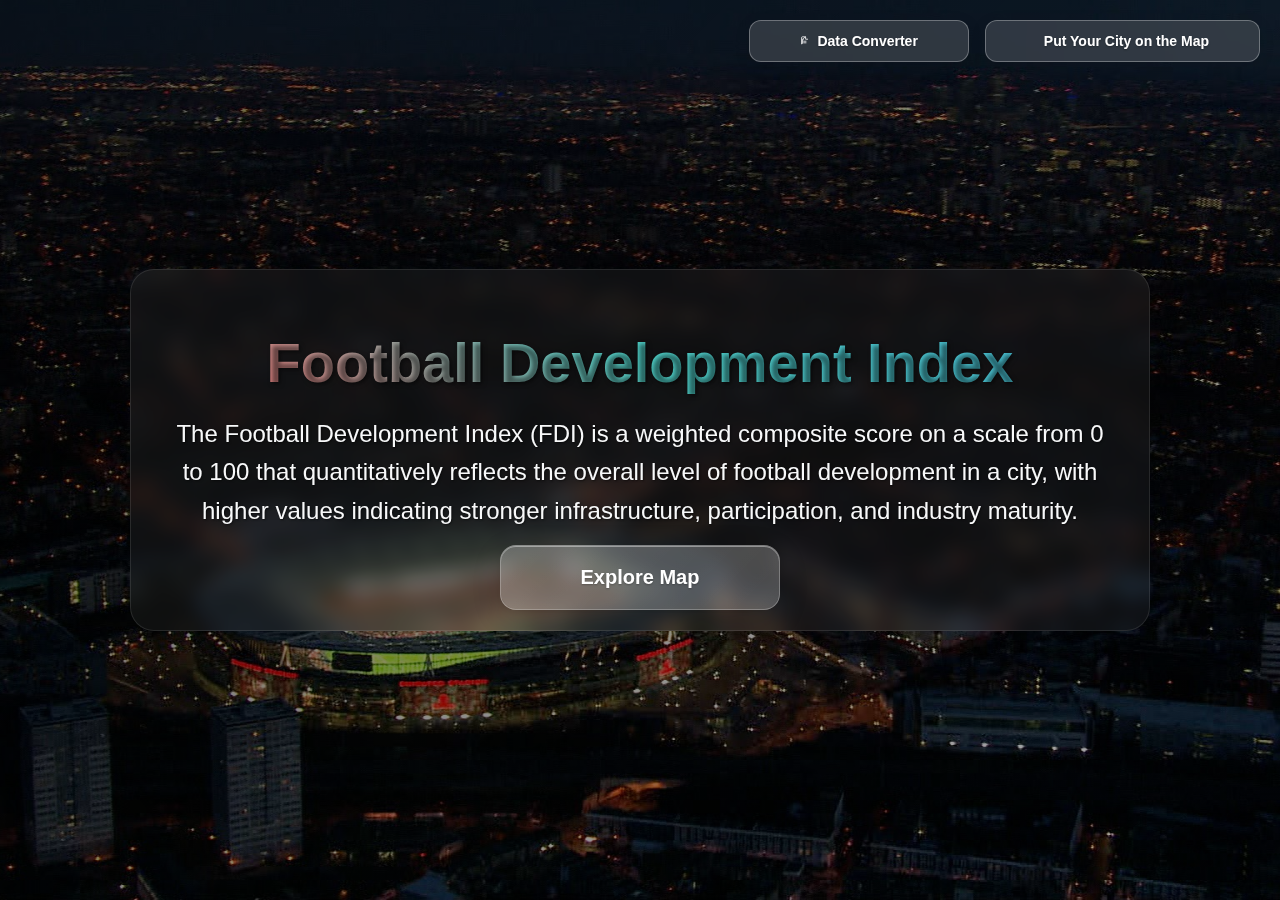
<file: index.html>
<!DOCTYPE html>
<html lang="en">
<head>
  <meta charset="utf-8" />
  <title>Global Football Cities - Interactive Map</title>
  <meta name="viewport" content="width=device-width, initial-scale=1.0">
  <style>
    * {
      margin: 0;
      padding: 0;
      box-sizing: border-box;
    }

    body {
      font-family: 'Inter', 'Segoe UI', -apple-system, BlinkMacSystemFont, sans-serif;
      background: linear-gradient(135deg, rgba(0, 0, 0, 0.6), rgba(0, 0, 0, 0.3)),
                  url('bg.jpg');
      background-size: cover;
      background-position: center;
      background-repeat: no-repeat;
      background-attachment: fixed;
      height: 100vh;
      display: flex;
      align-items: center;
      justify-content: center;
      color: white;
    }

    .container {
      text-align: center;
      max-width: 1020px;
      padding: 60px 40px;
      border-radius: 24px;
      backdrop-filter: blur(10px);
      background: rgba(255, 255, 255, 0.05);
      border: 1px solid rgba(255, 255, 255, 0.1);
      position: relative;
    }

    h1 {
      font-size: 3.5rem;
      margin-bottom: 20px;
      font-weight: 700;
      text-shadow: 2px 2px 4px rgba(0, 0, 0, 0.5);
      background: linear-gradient(45deg, #ff6b6b, #4ecdc4, #45b7d1);
      -webkit-background-clip: text;
      -webkit-text-fill-color: transparent;
      background-clip: text;
    }

    .subtitle {
      font-size: 1.5rem;
      margin-bottom: 40px;
      line-height: 1.6;
      text-shadow: 1px 1px 2px rgba(0, 0, 0, 0.5);
      color: #f8f9fa;
    }

    .enter-btn {
      display: inline-block;
      padding: 16px 40px;
      font-size: 1rem;
      font-weight: 600;
      text-decoration: none;
      color: rgb(0, 0, 0);
      background: #ffffff;
      border: none;
      border-radius: 12px;
      cursor: pointer;
      transition: all 0.3s ease;
      box-shadow: 0 4px 15px rgba(0, 0, 0, 0.2);
      position: relative;
      overflow: hidden;
    }

    .nav-buttons {
      position: absolute;
      bottom: 20px;
      left: 50%;
      transform: translateX(-50%);
      display: flex;
      gap: 24px;
      align-items: center;
      justify-content: center;
    }

    .top-nav-buttons {
      position: fixed;
      top: 20px;
      right: 20px;
      display: flex;
      gap: 16px;
      z-index: 1000;
    }

    .nav-btn {
      display: inline-flex;
      align-items: center;
      justify-content: center;
      gap: 12px;
      padding: 20px 60px;
      font-size: 20px;
      font-weight: 600;
      text-decoration: none;
      color: white;
      background: rgba(255, 255, 255, 0.15);
      border: 1px solid rgba(255, 255, 255, 0.3);
      border-radius: 16px;
      cursor: pointer;
      transition: all 0.4s cubic-bezier(0.25, 0.46, 0.45, 0.94);
      backdrop-filter: blur(20px);
      box-shadow: 0 8px 32px rgba(0, 0, 0, 0.1), 
                  inset 0 1px 0 rgba(255, 255, 255, 0.4),
                  0 2px 8px rgba(0, 0, 0, 0.05);
      position: relative;
      overflow: hidden;
      text-shadow: 0 1px 2px rgba(0, 0, 0, 0.3);
      min-width: 280px;
    }

    .top-nav-btn {
      display: inline-flex;
      align-items: center;
      gap: 8px;
      padding: 12px 50px;
      font-size: 14px;
      font-weight: 600;
      text-decoration: none;
      color: white;
      background: rgba(255, 255, 255, 0.15);
      border: 1px solid rgba(255, 255, 255, 0.3);
      border-radius: 12px;
      cursor: pointer;
      transition: all 0.3s ease;
      backdrop-filter: blur(20px);
      box-shadow: 0 4px 16px rgba(0, 0, 0, 0.1);
      position: relative;
      overflow: hidden;
      text-shadow: 0 1px 2px rgba(0, 0, 0, 0.3);
      min-width: 220px;
      white-space: nowrap;
    }

    .top-nav-btn:hover {
      background: rgba(255, 255, 255, 0.25);
      transform: translateY(-2px);
      box-shadow: 0 6px 20px rgba(0, 0, 0, 0.15);
      border-color: rgba(255, 255, 255, 0.4);
    }

    .nav-btn::before {
      content: '';
      position: absolute;
      top: 0;
      left: 0;
      right: 0;
      bottom: 0;
      background: linear-gradient(135deg, 
        rgba(255, 255, 255, 0.1) 0%, 
        rgba(255, 255, 255, 0.05) 100%);
      border-radius: 16px;
      pointer-events: none;
    }

    .nav-btn:hover {
      background: rgba(255, 255, 255, 0.25);
      transform: translateY(-3px);
      box-shadow: 0 12px 40px rgba(0, 0, 0, 0.15), 
                  inset 0 1px 0 rgba(255, 255, 255, 0.5),
                  0 4px 16px rgba(0, 0, 0, 0.1);
      border-color: rgba(255, 255, 255, 0.4);
    }

    .nav-btn .icon {
      width: 20px;
      height: 20px;
      opacity: 0.95;
      filter: drop-shadow(0 1px 2px rgba(0, 0, 0, 0.2));
    }


    .enter-btn:active {
      transform: translateY(-1px);
    }

    .enter-btn::before {
      content: '';
      position: absolute;
      top: 0;
      left: -100%;
      width: 100%;
      height: 100%;
      background: linear-gradient(90deg, transparent, rgba(255, 255, 255, 0.2), transparent);
      transition: left 0.5s;
    }

    .enter-btn:hover::before {
      left: 100%;
    }

    .features {
      margin-top: 40px;
      display: flex;
      justify-content: center;
      gap: 30px;
      flex-wrap: wrap;
    }

    .feature {
      background: rgba(255, 255, 255, 0.08);
      padding: 24px;
      border-radius: 16px;
      backdrop-filter: blur(8px);
      border: 1px solid rgba(255, 255, 255, 0.15);
      min-width: 220px;
      transition: transform 0.3s ease, background 0.3s ease;
    }

    .feature:hover {
      transform: translateY(-5px);
      background: rgba(255, 255, 255, 0.12);
    }

    .feature h3 {
      font-size: 1.25rem;
      margin-bottom: 12px;
      color: #4ecdc4;
      font-weight: 600;
    }

    .feature p {
      font-size: 0.95rem;
      color: #e9ecef;
      line-height: 1.5;
    }

    @media (max-width: 768px) {
      .container {
        margin: 20px;
        padding: 30px 20px;
      }

      h1 {
        font-size: 2.5rem;
      }

      .subtitle {
        font-size: 1.2rem;
      }

      .features {
        flex-direction: column;
        align-items: center;
      }

      .feature {
        min-width: 250px;
      }

      .top-nav-buttons {
        top: 15px;
        right: 15px;
        gap: 12px;
      }

      .top-nav-btn {
        padding: 10px 40px;
        font-size: 13px;
        min-width: 200px;
        white-space: nowrap;
      }

      .top-nav-btn .icon {
        width: 16px;
        height: 16px;
      }

      .nav-buttons {
        bottom: 30px;
        gap: 16px;
        flex-direction: row;
        width: auto;
        left: 50%;
        transform: translateX(-50%);
      }

      .nav-btn {
        padding: 16px 24px;
        font-size: 18px;
        justify-content: center;
        min-width: 200px;
      }

      .nav-btn .icon {
        width: 18px;
        height: 18px;
      }
    }
  </style>
</head>
<body>
  <!-- Top right navigation buttons - moved outside container -->
  <div class="top-nav-buttons">
    <a href="data-converter.html" class="top-nav-btn">
      <svg class="icon" viewBox="0 0 24 24" fill="none" stroke="currentColor" stroke-width="2">
        <path d="M14 2H6a2 2 0 0 0-2 2v16a2 2 0 0 0 2-2V8z"></path>
        <polyline points="14,2 14,8 20,8"></polyline>
        <line x1="16" y1="13" x2="8" y2="13"></line>
        <line x1="16" y1="17" x2="8" y2="17"></line>
        <polyline points="10,9 9,9 8,9"></polyline>
      </svg>
      Data Converter
    </a>
    <a href="data-manager.html" class="top-nav-btn">
      <svg class="icon" viewBox="0 0 24 24" fill="none" stroke="currentColor" stroke-width="2">
        <path d="M12 2l3.09 6.26L22 9.27l-5 4.87 1.18 6.88L12 17.77l-6.18 3.25L7 14.14 2 9.27l6.91-1.01L12 2z"></path>
      </svg>
      Put Your City on the Map
    </a>
  </div>

  <div class="container">
    <h1>Football Development Index</h1>
    <p class="subtitle">
        The Football Development Index (FDI) is a weighted composite score on a scale from 0 to 100 that quantitatively reflects the overall level of football development in a city, with higher values indicating stronger infrastructure, participation, and industry maturity.
    </p>
    
    <!-- Center navigation button -->
    <div class="nav-buttons">
      <a href="map.html" class="nav-btn">
        Explore Map
      </a>
    </div>
    
  </div>
</body>
</html>
</file>
